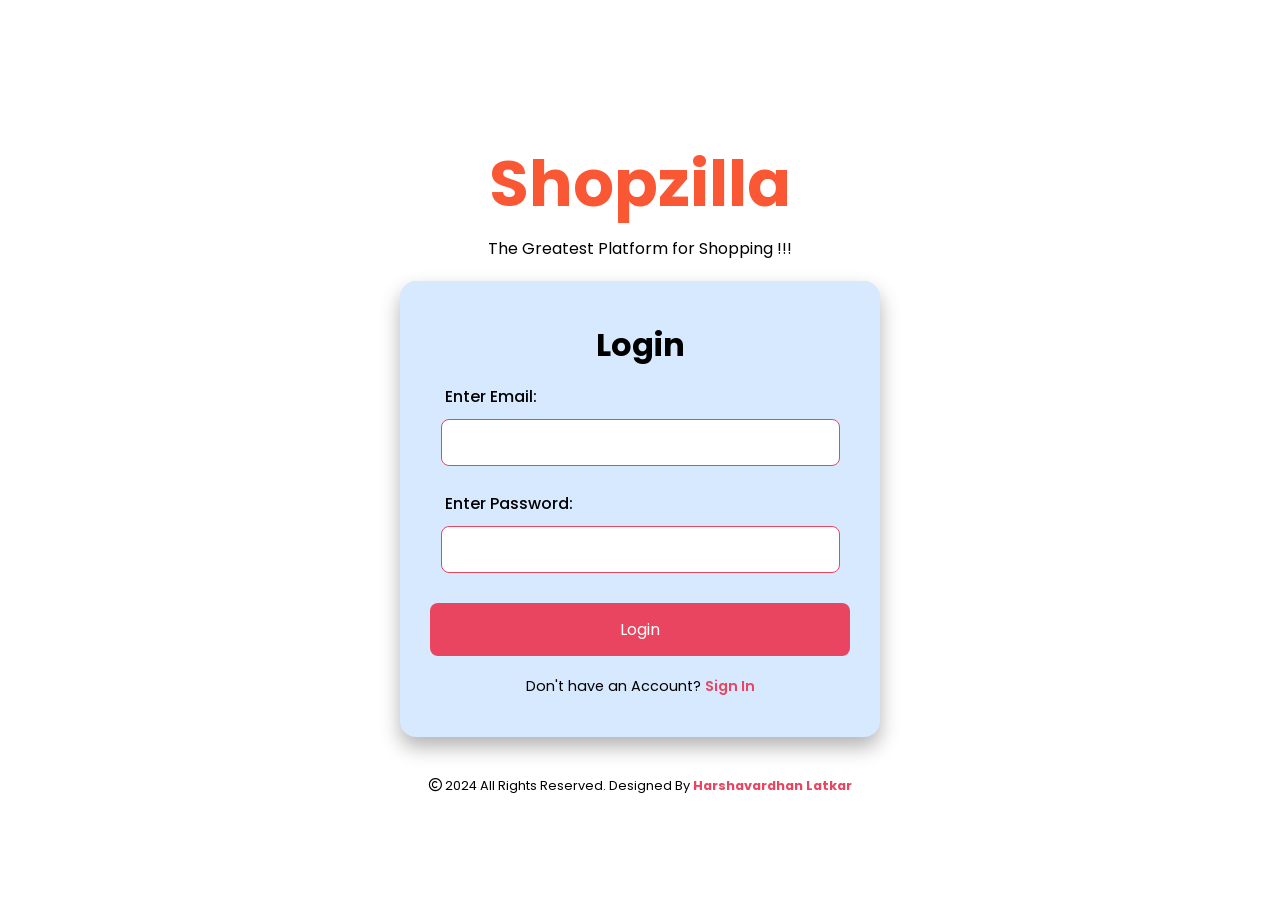
<file: Index.html>
<!DOCTYPE html>
<html lang="en">
<head>
    <meta charset="UTF-8">
    <meta name="viewport" content="width=device-width, initial-scale=1.0">
    <title>Shopzilla</title>
    <link rel="shortcut icon" href="https://encrypted-tbn0.gstatic.com/images?q=tbn:ANd9GcQm9N5jR-dXQcNn2lyukWrkVw2nIgChCyu4OkTYEDFGP4L9uMf-uMmVjUkLfieKgZer9Pg&usqp=CAU" type="image/x-icon">
    <link rel="stylesheet" href="https://cdnjs.cloudflare.com/ajax/libs/font-awesome/6.6.0/css/all.min.css" integrity="sha512-Kc323vGBEqzTmouAECnVceyQqyqdsSiqLQISBL29aUW4U/M7pSPA/gEUZQqv1cwx4OnYxTxve5UMg5GT6L4JJg==" crossorigin="anonymous" referrerpolicy="no-referrer" />
    <link href="https://fonts.googleapis.com/css2?family=Poppins:wght@300;400;500;600&family=Roboto:wght@300;400;500;700&family=Montserrat:wght@300;400;500;700&family=Open+Sans:wght@300;400;600;700&display=swap" rel="stylesheet">
    <link rel="stylesheet" href="login.css">
</head>
<body>
    
    <div id="header-container">
        <h1>Shopzilla</h1>
        <h4>The Greatest Platform for Shopping !!!</h4>
    </div>

    
    <div id="login-container">
        <div id="login-content">
            <div id="login">
                <h1>Login</h1>
            </div>
            <form id="login-form" >
                <label for="email">Enter Email:</label>
                <input type="email" id="email" name="email">
                <label for="password">Enter Password:</label>
                <input type="password" id="password" name="password">
                <input type="submit" value="Login" id="login-button">
            </form>
        </div>

        <div id="signup-link">
            Don't have an Account? <a href="./SignUp.html">Sign In</a>
        </div>
    </div>

    
    <div id="footer-container">
        <p><i class="fa-regular fa-copyright"></i> 2024 All Rights Reserved. Designed By <span>Harshavardhan Latkar</span></p>
    </div>

    <script src="./login.js"></script>
</body>
</html>
</file>
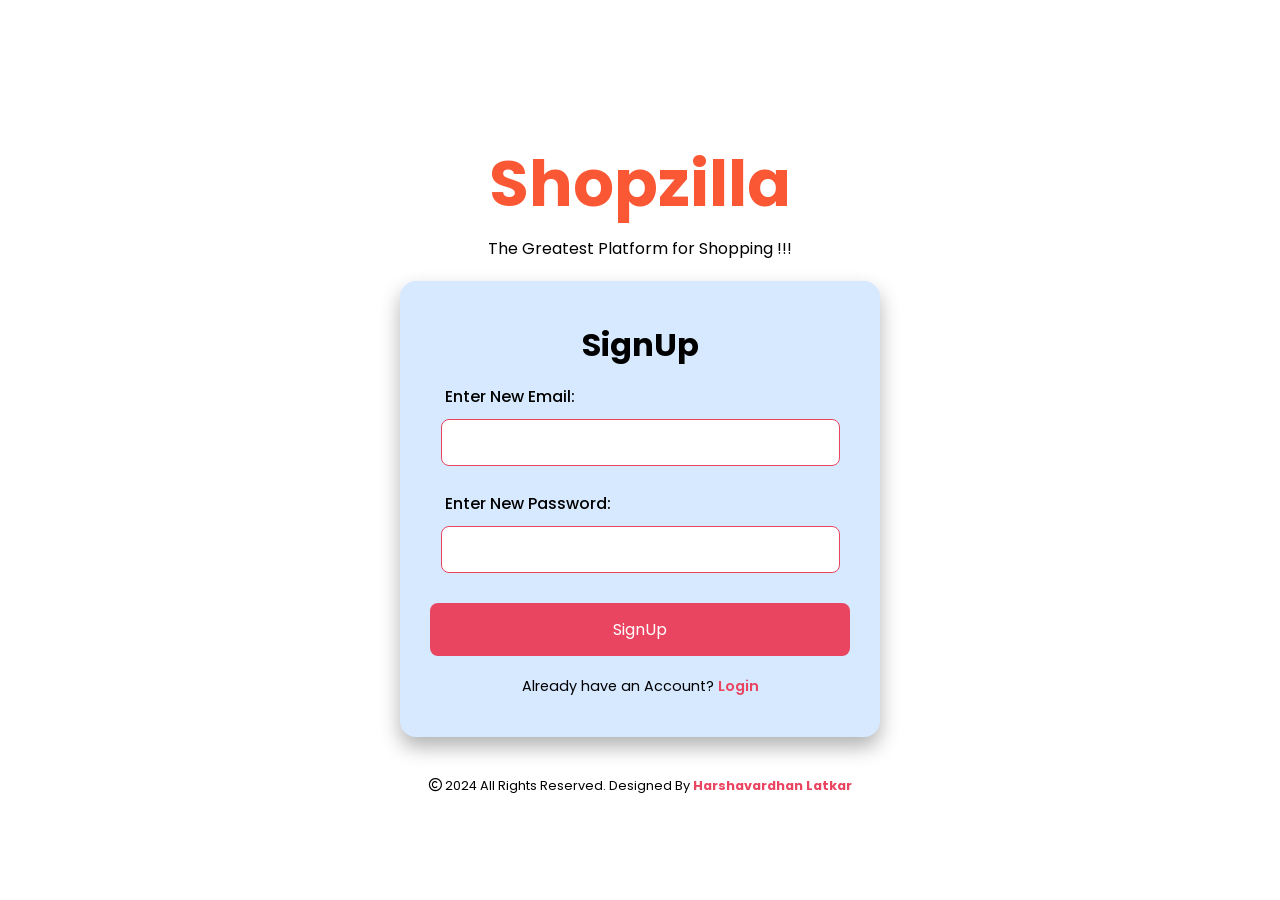
<file: SignUp.html>
<!DOCTYPE html>
<html lang="en">
<head>
    <meta charset="UTF-8">
    <meta name="viewport" content="width=device-width, initial-scale=1.0">
    <title>Shopzilla</title>
    <link rel="shortcut icon" href="https://encrypted-tbn0.gstatic.com/images?q=tbn:ANd9GcQm9N5jR-dXQcNn2lyukWrkVw2nIgChCyu4OkTYEDFGP4L9uMf-uMmVjUkLfieKgZer9Pg&usqp=CAU" type="image/x-icon">
    <link rel="stylesheet" href="https://cdnjs.cloudflare.com/ajax/libs/font-awesome/6.6.0/css/all.min.css" integrity="sha512-Kc323vGBEqzTmouAECnVceyQqyqdsSiqLQISBL29aUW4U/M7pSPA/gEUZQqv1cwx4OnYxTxve5UMg5GT6L4JJg==" crossorigin="anonymous" referrerpolicy="no-referrer" />
    <link href="https://fonts.googleapis.com/css2?family=Poppins:wght@300;400;500;600&family=Roboto:wght@300;400;500;700&family=Montserrat:wght@300;400;500;700&family=Open+Sans:wght@300;400;600;700&display=swap" rel="stylesheet">
    <link rel="stylesheet" href="SignUp.css">
</head>
<body>
    
    <div id="header-container">
        <h1>Shopzilla</h1>
        <h4>The Greatest Platform for Shopping !!!</h4>
    </div>

    
    <div id="signUp-container">
        <div id="signUp-content">
            <div id="signUp">
                <h1>SignUp</h1>
            </div>
            <form id="signUp-form">
                <label for="email">Enter New Email:</label>
                <input type="email" id="email" name="email" required>
                <label for="password">Enter New Password:</label>
                <input type="password" id="password" name="password" required>
                <input type="submit" value="SignUp" id="signUp-button">
            </form>
        </div>

        <div id="signup-link">
            Already have an Account? <a href="./login.html">Login</a>
        </div>
    </div>

    
    <div id="footer-container">
        <p><i class="fa-regular fa-copyright"></i> 2024 All Rights Reserved. Designed By <span>Harshavardhan Latkar</span></p>
    </div>

    <script src="./SignUp.js"></script>
</body>
</html>
</file>
<file: login.css>
*{
    margin: 0;
    padding: 0;
    box-sizing: border-box;
    font-family: 'Poppins', sans-serif;
}
body {
    background: url('https://t3.ftcdn.net/jpg/03/55/60/70/360_F_355607062_zYMS8jaz4SfoykpWz5oViRVKL32IabTP.jpg');
    background-size: cover;
    display: flex;
    flex-direction: column;
    align-items: center;
    justify-content: center;
    min-height: 100vh;
}
#header-container {
    text-align: center;
    margin-bottom: 20px;
}
#header-container h1 {
    color: #fa5834;
    font-size: 4rem;
    font-weight: 700;
    margin-top: 30px;
}
#header-container h4 {
    font-size: 1rem;
    font-weight: 400;
    margin-top: 5px;
}
#login-container {
    background-color: #d6e9ff;
    padding: 40px 30px;
    border-radius: 16px;
    box-shadow: 0 10px 20px rgba(0, 0, 0, 0.3);
    width: 30rem;
    text-align: center;
}

/* Form elements styling */
#login-form {
    display: flex;
    flex-direction: column;
    align-items: center;
}

#login-form label {
    margin-top: 15px;
    font-weight: 500;
    align-self: flex-start;
    margin-left: 15px;
}

#login-form input[type="email"],
#login-form input[type="password"] {
    padding: 12px;
    margin: 10px 0;
    border-radius: 8px;
    border: 1px solid #e94560;
    width: 95%;
    font-size: 14px;
    transition: border-color 0.3s, background-color 0.3s;
}

#login-form input[type="email"]:focus,
#login-form input[type="password"]:focus {
    border-color: #53354a;
}

#login-button {
    background-color: #e94560;
    color: #ffffff;
    padding: 14px;
    border: none;
    border-radius: 8px;
    cursor: pointer;
    font-size: 16px;
    margin-top: 20px;
    width: 100%;
    transition: background-color 0.3s, transform 0.3s;
}
#signup-link {
    margin-top: 20px;
    font-size: 0.9rem;
}

#signup-link a {
    color: #e94560;
    text-decoration: none;
    font-weight: 600;
}
#signup-link a:hover {
    text-decoration: underline;
}
#footer-container {
    margin-top: 40px;
    text-align: center;
    font-size: 0.8rem;
}
#footer-container span {
    font-weight: bold;
    color: #e94560;
}
</file>
<file: SignUp.css>
*{
    margin: 0;
    padding: 0;
    box-sizing: border-box;
    font-family: 'Poppins', sans-serif;
}
body {
    background: url('https://t3.ftcdn.net/jpg/03/55/60/70/360_F_355607062_zYMS8jaz4SfoykpWz5oViRVKL32IabTP.jpg');
    background-size: cover;
    display: flex;
    flex-direction: column;
    align-items: center;
    justify-content: center;
    min-height: 100vh;
}
#header-container {
    text-align: center;
    margin-bottom: 20px;
}
#header-container h1 {
    color: #fa5834;
    font-size: 4rem;
    font-weight: 700;
    margin-top: 30px;
}
#header-container h4 {
    font-size: 1rem;
    font-weight: 400;
    margin-top: 5px;
}
#signUp-container {
    background-color: #d6e9ff;
    padding: 40px 30px;
    border-radius: 16px;
    box-shadow: 0 10px 20px rgba(0, 0, 0, 0.3);
    width: 30rem;
    text-align: center;
}

/* Form elements styling */
#signUp-form {
    display: flex;
    flex-direction: column;
    align-items: center;
}

#signUp-form label {
    margin-top: 15px;
    font-weight: 500;
    align-self: flex-start;
    margin-left: 15px;
}

#signUp-form input[type="email"],
#signUp-form input[type="password"] {
    padding: 12px;
    margin: 10px 0;
    border-radius: 8px;
    border: 1px solid #e94560;
    width: 95%;
    font-size: 14px;
    transition: border-color 0.3s, background-color 0.3s;
}

#signUp-form input[type="email"]:focus,
#signUp-form input[type="password"]:focus {
    border-color: #53354a;
}

#signUp-button {
    background-color: #e94560;
    color: #ffffff;
    padding: 14px;
    border: none;
    border-radius: 8px;
    cursor: pointer;
    font-size: 16px;
    margin-top: 20px;
    width: 100%;
    transition: background-color 0.3s, transform 0.3s;
}
#signup-link {
    margin-top: 20px;
    font-size: 0.9rem;
}

#signup-link a {
    color: #e94560;
    text-decoration: none;
    font-weight: 600;
}
#signup-link a:hover {
    text-decoration: underline;
}
#footer-container {
    margin-top: 40px;
    text-align: center;
    font-size: 0.8rem;
}
#footer-container span {
    font-weight: bold;
    color: #e94560;
}
</file>
